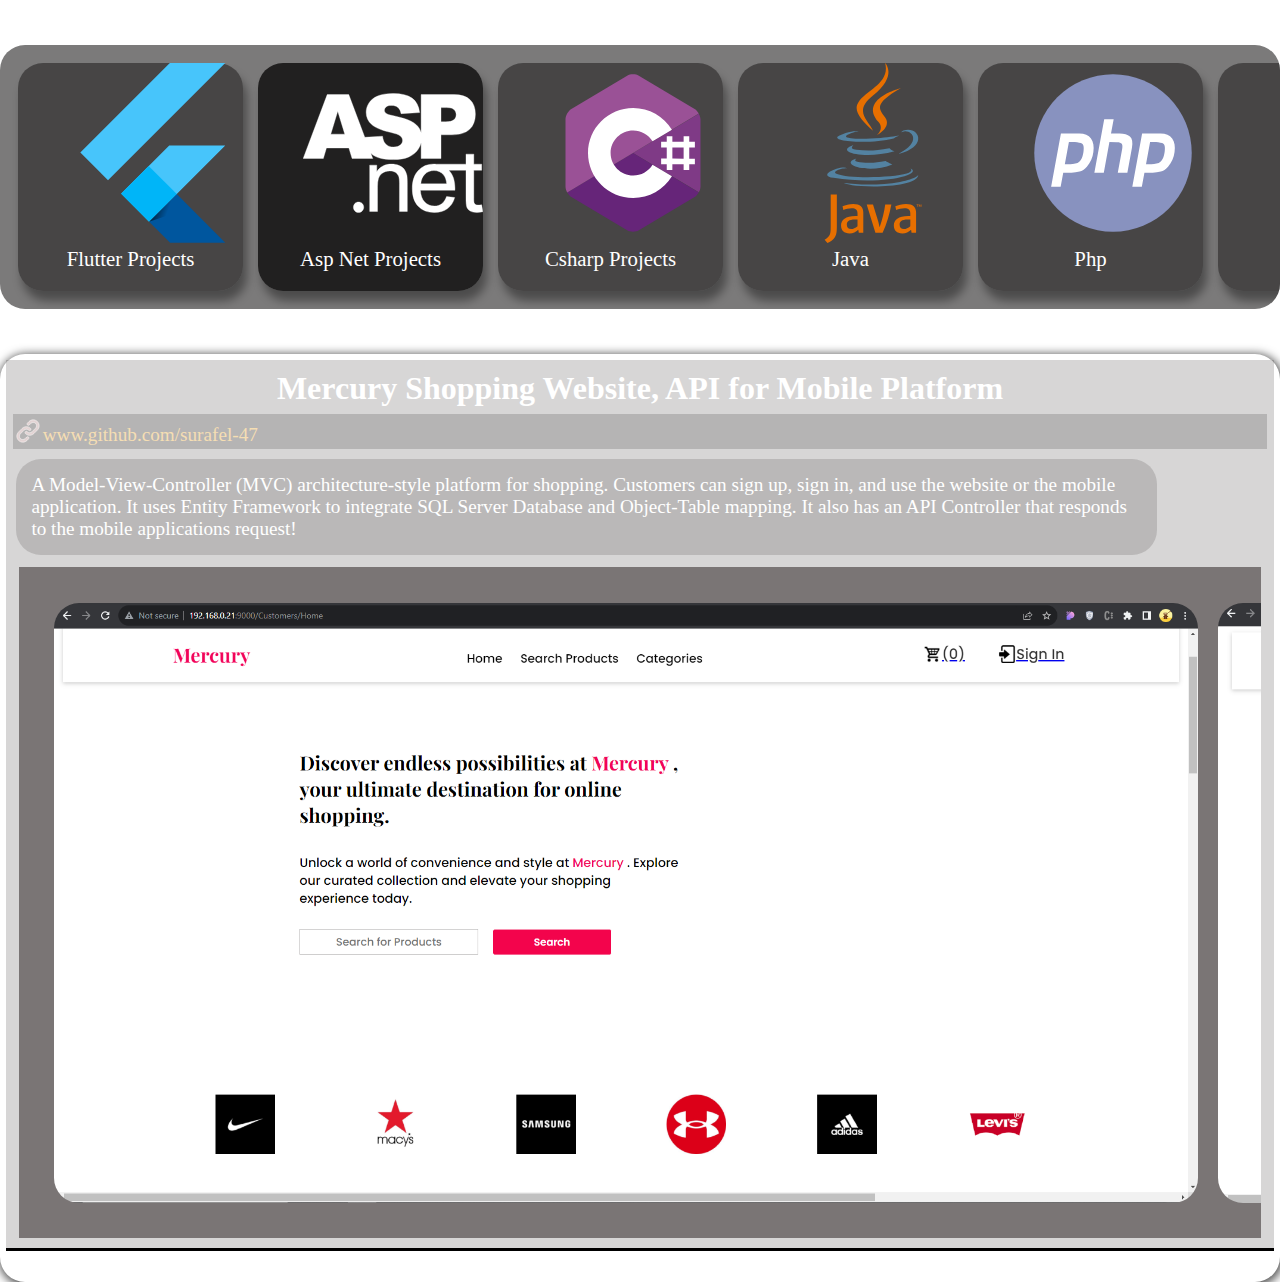
<file: Projects/ASP/ASP.html>
<!DOCTYPE html>
<html>
  <head>
    <title>ASP.NET Projects</title>
    <link rel="stylesheet" href="../ProjectDetails.css" />
  </head>
  <body>
    <div class="ProjectsList">
      <a class="ProjectsListCard" href="../Flutter/Flutter.html">
        <img src="../../assets/programmingLangs/flutter.svg" alt="" />
        <span>Flutter Projects</span>
      </a>
      <a class="ProjectsListCard"  href="ASP.html" style="background-color: rgba(17, 16, 16, 0.842);">
        <img src="../../assets/programmingLangs/aspnet.svg" alt="" />
        <span>Asp Net Projects</span>
      </a>
      <a class="ProjectsListCard" href="../CSharp/CSharp.html">
        <img src="../../assets/programmingLangs/csharp.svg" alt="" />
        <span>Csharp Projects</span>
      </a>
      <a class="ProjectsListCard" href="../JAVA/Java.html">
        <img src="../../assets/programmingLangs/java.svg" alt="" />
        <span>Java</span>
      </a>
      <a class="ProjectsListCard" href="../php/Php.html">
        <img src="../../assets/programmingLangs/php.svg" alt="" />
        <span>Php</span>
      </a>
      <a class="ProjectsListCard">
        <img src="../../assets/programmingLangs/mysql.svg" alt="" />
        <span>Sql Projects</span>
      </a>
      <a class="ProjectsListCard"  href="../HTML/HTMLCSSJS.html">
        <img src="../../assets/programmingLangs/js.svg" alt="" />
        <span>HTML JS Projects</span>
      </a>
    </div>
    <div class="AllProjectsDetailsDiv">
      <div class="ProjectDetailsCard">
        <h1> Mercury Shopping Website, API for Mobile Platform</h1>
                <a href="https://github.com/surafel-47" target="_blank">www.github.com/surafel-47</a>
        <p>
          A Model-View-Controller (MVC) architecture-style platform for shopping. Customers can sign up, sign in, and use the website or the mobile application. It uses Entity Framework to integrate SQL Server Database and Object-Table mapping. It also has an API Controller that responds to the mobile applications request!
        </p>
        <div class="imagesCardDiv">
          <img src="Shopping/1.png" alt="">
          <img src="Shopping/2.png" alt="">
          <img src="Shopping/3.png" alt="">
          <img src="Shopping/4.png" alt="">
          <img src="Shopping/5.png" alt="">
          <img src="Shopping/6.png" alt="">
        </div>
      </div>
    </div>
  </body>
</html>
</file>
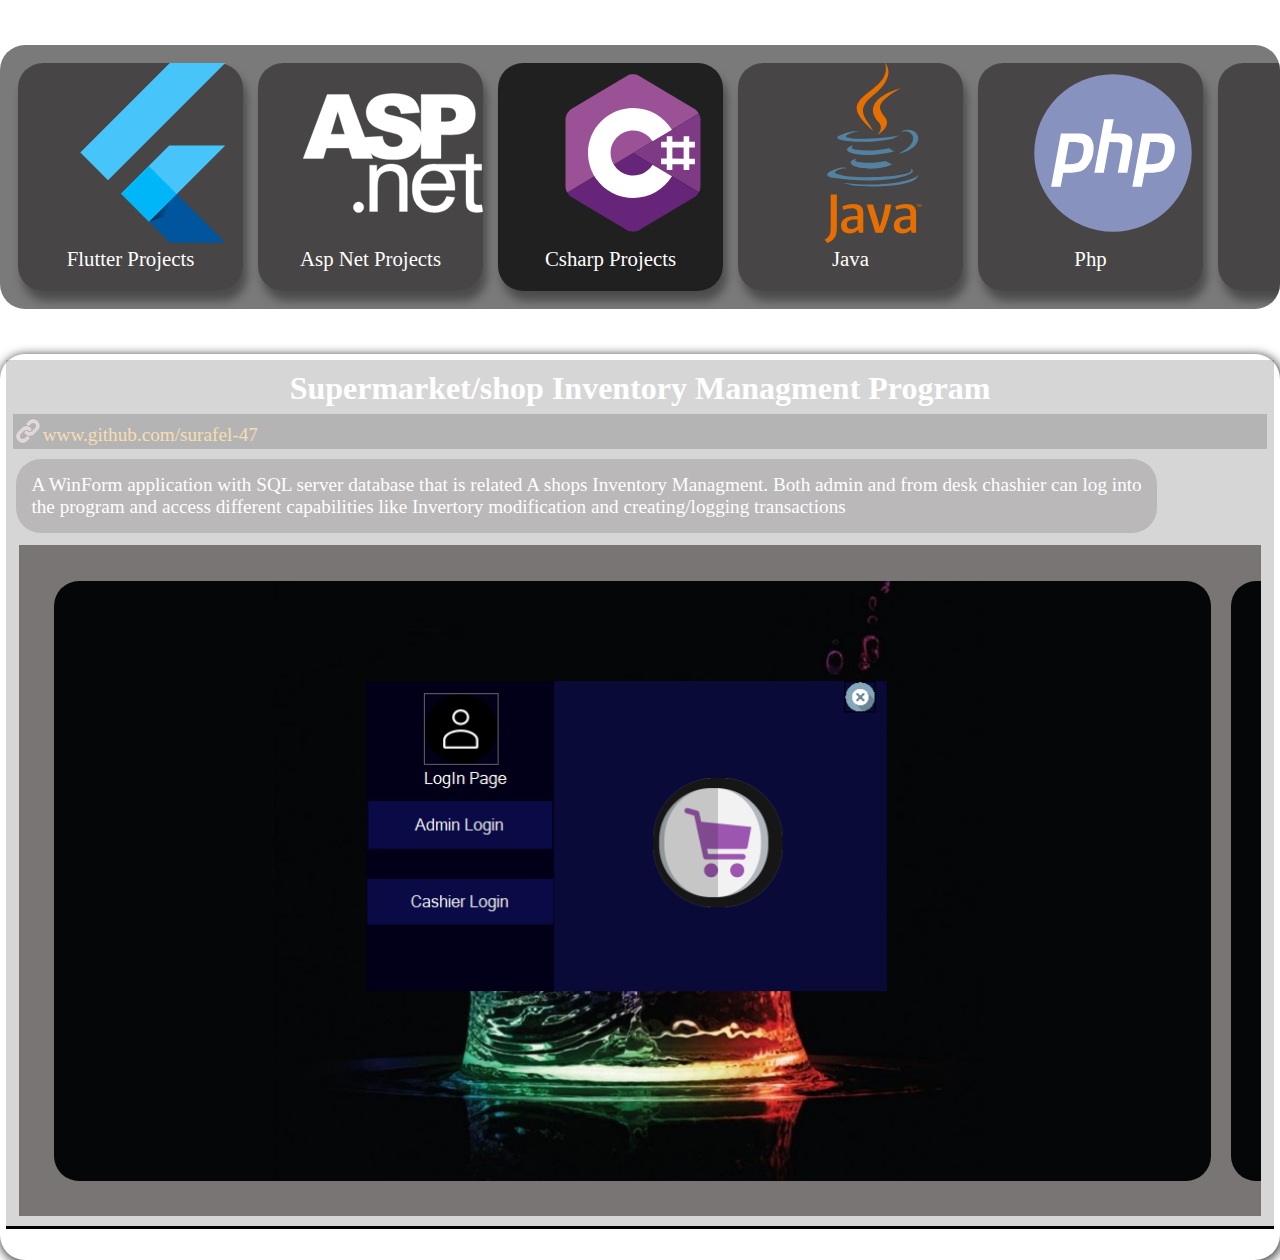
<file: Projects/CSharp/CSharp.html>
<!DOCTYPE html>
<html>
  <head>
    <title>CSharp</title>
    <link rel="stylesheet" href="../ProjectDetails.css" />
  </head>
  <body>
    <div class="ProjectsList">
      <a class="ProjectsListCard" href="../Flutter/Flutter.html">
        <img src="../../assets/programmingLangs/flutter.svg" alt="" />
        <span>Flutter Projects</span>
      </a>
      <a class="ProjectsListCard"  href="../ASP/ASP.html">
        <img src="../../assets/programmingLangs/aspnet.svg" alt="" />
        <span>Asp Net Projects</span>
      </a>
      <a class="ProjectsListCard" href="CSharp.html" style="background-color: rgba(17, 16, 16, 0.842);">
        <img src="../../assets/programmingLangs/csharp.svg" alt="" />
        <span>Csharp Projects</span>
      </a>
      <a class="ProjectsListCard" href="../JAVA/Java.html">
        <img src="../../assets/programmingLangs/java.svg" alt="" />
        <span>Java</span>
      </a>
      <a class="ProjectsListCard" href="../PHP/Php.html">
        <img src="../../assets/programmingLangs/php.svg" alt="" />
        <span>Php</span>
      </a>
      <a class="ProjectsListCard">
        <img src="../../assets/programmingLangs/mysql.svg" alt="" />
        <span>Sql Projects</span>
      </a>
      <a class="ProjectsListCard"  href="../HTML/HTMLCSSJS.html">
        <img src="../../assets/programmingLangs/js.svg" alt="" />
        <span>HTML JS Projects</span>
      </a>
    </div>
    <div class="AllProjectsDetailsDiv">
      <div class="ProjectDetailsCard">
        <h1>Supermarket/shop Inventory Managment Program</h1>
        <a href="https://github.com/surafel-47" target="_blank">www.github.com/surafel-47</a>
        <p>
          A WinForm application with SQL server database that is related A shops Inventory Managment. Both admin and from desk chashier can log into the program and access different capabilities like Invertory modification and creating/logging transactions 
        </p>
        <div class="imagesCardDiv">
          <img src="CSharp/1.png" alt="">
          <img src="CSharp/2.png" alt="">
          <img src="CSharp/3.png" alt="">
          <img src="CSharp/4.png" alt="">
          <img src="CSharp/5.png" alt="">
        </div>
      </div>
  </body>
</html>
</file>
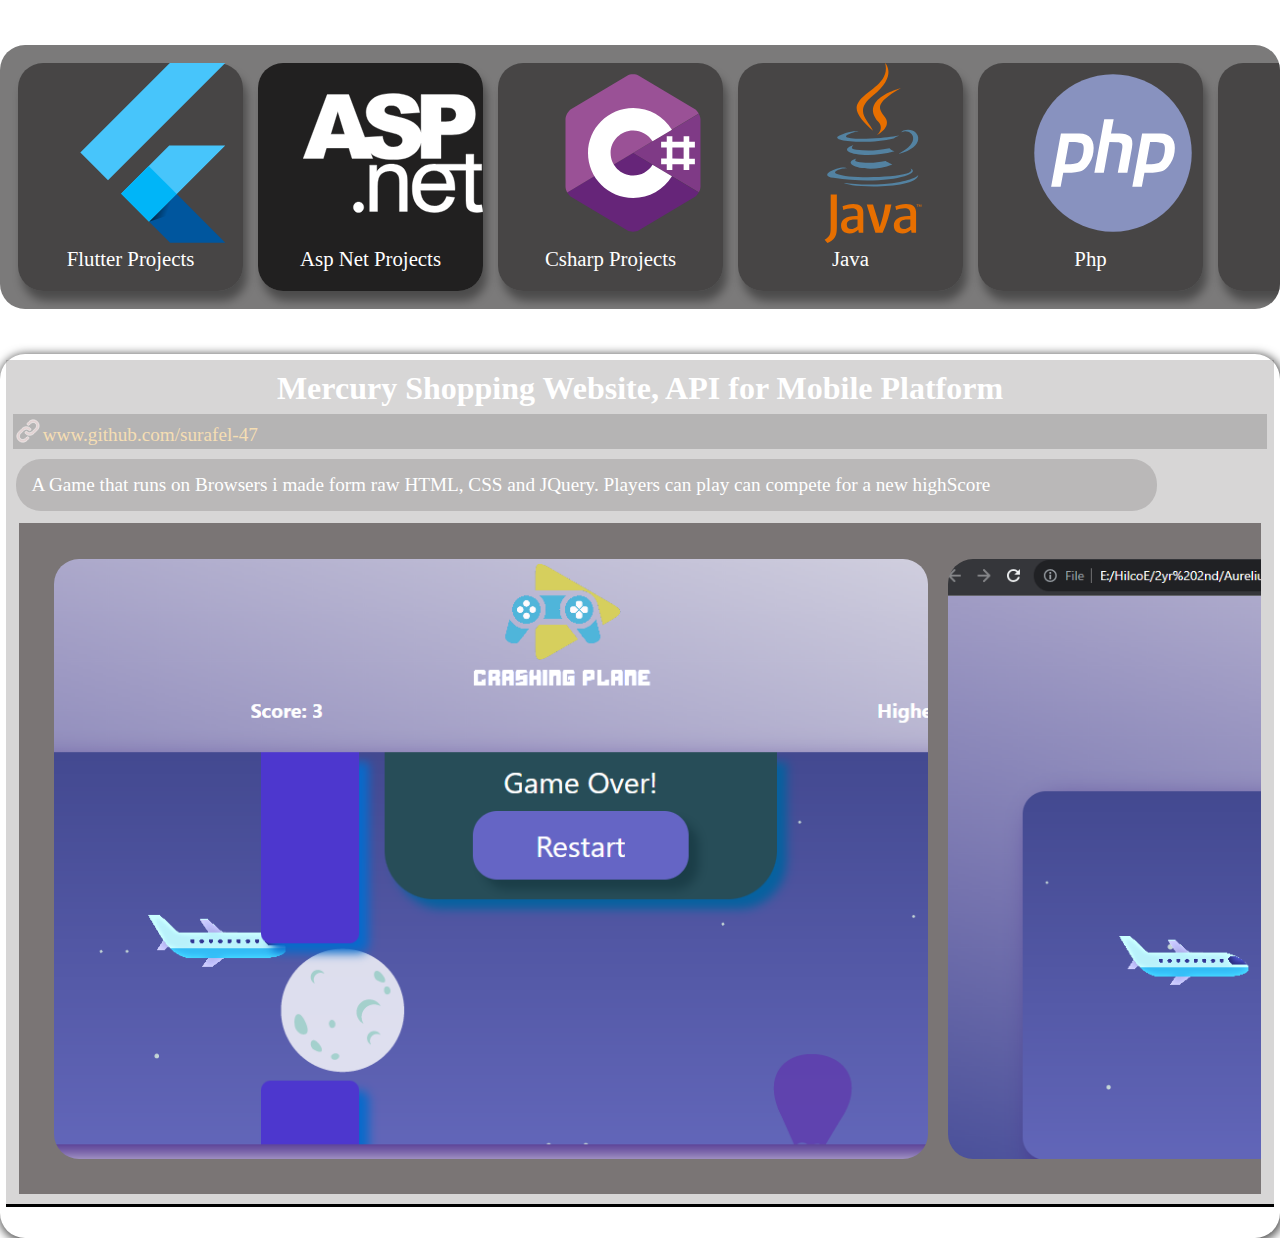
<file: Projects/HTML/HTMLCSSJS.html>
<!DOCTYPE html>
<html>
  <head>
    <title>HTML CSS JS(JQuery) Projects</title>
    <link rel="stylesheet" href="../ProjectDetails.css" />
  </head>
  <body>
    <div class="ProjectsList">
      <a class="ProjectsListCard" href="../Flutter/Flutter.html">
        <img src="../../assets/programmingLangs/flutter.svg" alt="" />
        <span>Flutter Projects</span>
      </a>
      <a class="ProjectsListCard"  href="../ASP/ASP.html" style="background-color: rgba(17, 16, 16, 0.842);">
        <img src="../../assets/programmingLangs/aspnet.svg" alt="" />
        <span>Asp Net Projects</span>
      </a>
      <a class="ProjectsListCard" href="../CSharp/CSharp.html">
        <img src="../../assets/programmingLangs/csharp.svg" alt="" />
        <span>Csharp Projects</span>
      </a>
      <a class="ProjectsListCard" href="../JAVA/Java.html">
        <img src="../../assets/programmingLangs/java.svg" alt="" />
        <span>Java</span>
      </a>
      <a class="ProjectsListCard" href="../php/Php.html">
        <img src="../../assets/programmingLangs/php.svg" alt="" />
        <span>Php</span>
      </a>
      <a class="ProjectsListCard">
        <img src="../../assets/programmingLangs/mysql.svg" alt="" />
        <span>Sql Projects</span>
      </a>
      <a class="ProjectsListCard"  href="HTMLCSSJS.html">
        <img src="../../assets/programmingLangs/js.svg" alt="" />
        <span>HTML JS Projects</span>
      </a>
    </div>
    <div class="AllProjectsDetailsDiv">
      <div class="ProjectDetailsCard">
        <h1> Mercury Shopping Website, API for Mobile Platform</h1>
                <a href="https://github.com/surafel-47" target="_blank">www.github.com/surafel-47</a>
        <p>
          A Game that runs on Browsers i made form raw HTML, CSS and JQuery. Players can play can compete for a new highScore
        </p>
        <div class="imagesCardDiv">
          <img src="CrashingPlanes/1.png" alt="">
          <img src="CrashingPlanes/2.png" alt="">
        </div>
      </div>
    </div>
  </body>
</html>
</file>
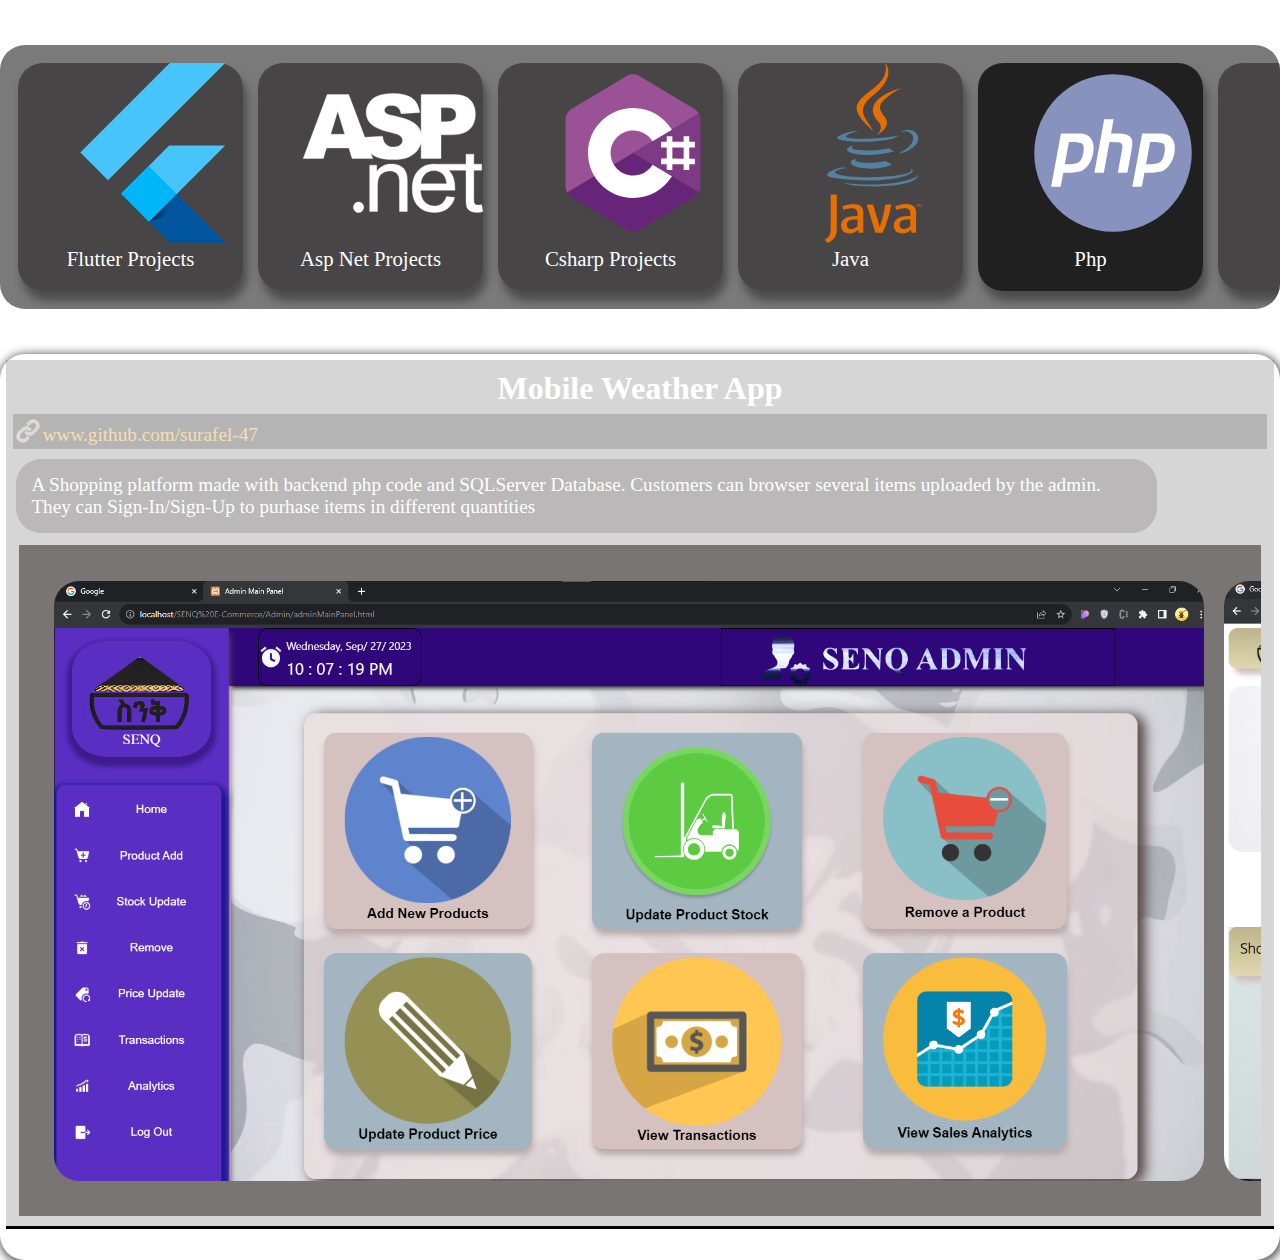
<file: Projects/PHP/Php.html>
<!DOCTYPE html>
<html>
  <head>
    <title>Flutter</title>
    <link rel="stylesheet" href="../ProjectDetails.css" />
  </head>
  <body>
    <div class="ProjectsList">
      <a class="ProjectsListCard" href="../Flutter/Flutter.html">
        <img src="../../assets/programmingLangs/flutter.svg" alt="" />
        <span>Flutter Projects</span>
      </a>
      <a class="ProjectsListCard"  href="../ASP/ASP.html">
        <img src="../../assets/programmingLangs/aspnet.svg" alt="" />
        <span>Asp Net Projects</span>
      </a>
      <a class="ProjectsListCard" href="../CSharp/CSharp.html">
        <img src="../../assets/programmingLangs/csharp.svg" alt="" />
        <span>Csharp Projects</span>
      </a>
      <a class="ProjectsListCard" href="../JAVA/Java.html">
        <img src="../../assets/programmingLangs/java.svg" alt="" />
        <span>Java</span>
      </a>
      <a class="ProjectsListCard" href="Php.html" style="background-color: rgba(17, 16, 16, 0.842);">
        <img src="../../assets/programmingLangs/php.svg" alt="" />
        <span>Php</span>
      </a>
      <a class="ProjectsListCard">
        <img src="../../assets/programmingLangs/mysql.svg" alt="" />
        <span>Sql Projects</span>
      </a>
      <a class="ProjectsListCard"  href="../HTML/HTMLCSSJS.html">
        <img src="../../assets/programmingLangs/js.svg" alt="" />
        <span>HTML JS Projects</span>
      </a>
    </div>
    <div class="AllProjectsDetailsDiv">
      <div class="ProjectDetailsCard">
        <h1>Mobile Weather App</h1>
                <a href="https://github.com/surafel-47" target="_blank">www.github.com/surafel-47</a>
        <p>
          A Shopping platform made with backend php code and SQLServer Database. Customers can browser several items uploaded by the admin. They can Sign-In/Sign-Up to purhase items in different quantities 
        </p>
        <div class="imagesCardDiv">
          <img src="Php/1.png" alt="">
          <img src="Php/2.png" alt="">
          <img src="Php/3.png" alt="">
        </div>
      </div>
    </div>
  </body>
</html>
</file>
<file: Projects/ProjectDetails.css>
* {
    margin: 0;
    padding: 0;
    box-sizing: border-box;
  }
  
  body {
    color: white;
  }
  
  
  
  
  /* Custom styles for the scrollbar inside the iframe */
  body::-webkit-scrollbar {
    width: 15px;
  }
  
  body::-webkit-scrollbar-thumb {
    background-color: #4b3737;
    border-radius: 10px;
  }
  
  body::-webkit-scrollbar-thumb:hover {
    background-color: #555;
  }
  
  body::-webkit-scrollbar-thumb:active {
    background-color: #333;
  }
  
  body::-webkit-scrollbar-track {
    background-color: #15031d7e;
  }
  
  
  
  .ProjectsList {
    display: flex;
    width: 100%;
    /* min-height: 30vh; */
    margin: auto;
    margin-top: 5vh;
    border-radius: 25px;
    padding: 2vh;
    /* overflow-x: scroll; */
    overflow-y: hidden;
    background-color: rgba(37, 35, 35, 0.603);
    gap: 15px;
  }
  
  /* Custom styles for the scrollbar inside the iframe */
  .ProjectsList::-webkit-scrollbar {
    width: 15px;
    background-color: transparent;
  }
  
  .ProjectsList::-webkit-scrollbar-thumb {
    background-color: #4b3737;
    border-radius: 30px;
  }
  
  .ProjectsList::-webkit-scrollbar-thumb:hover {
    background-color: #555;
  }
  
  .ProjectsList::-webkit-scrollbar-thumb:active {
    background-color: #333;
  }
  
  .ProjectsList::-webkit-scrollbar-track {
    background-color: transparent;
  }
  
  
  .ProjectsList .ProjectsListCard {
    width: 300px;
    height: auto;
    background-color: rgba(31, 28, 28, 0.562);
    border-radius: 25px;
    transition: 0.3s;
    box-shadow: 4px 10px 10px rgba(0, 0, 0, 0.384);
    color: white;
    text-decoration: none;
  }
  
  .ProjectsListCard:hover {
    background-color: rgba(31, 28, 28, 0.788);
    transform: scale(1.06);
    box-shadow: 4px 10px 12px rgba(0, 0, 0, 0.795);
  
  }
  
  .ProjectsListCard img {
    margin-left: 5vh;
    object-fit: contain;
    width: 20vh;
    height: 20vh;
  }
  
  .ProjectsListCard span {
   margin: auto;
   text-align: center;
    display: block;
    font-size: 1.3em;
    padding-bottom: 20px;
  }
  
  
  
  .AllProjectsDetailsDiv {
    /* margin: auto; */
    margin-top: 5vh;
    /* margin-left: 10vw; */
    padding: 0.5vw;
    width: 100%;
    box-shadow: 1px 2px 10px 2px rgba(0, 0, 0, 0.678);
    border-radius: 25px;
  }
  

  





































  

.ProjectDetailsCard {
    min-height: 600px;
    overflow-x: hidden;
    border-bottom: 3px solid black;
    margin-bottom: 25px;
    color: white;
    background-color: rgba(49, 44, 44, 0.192);
}

.ProjectDetailsCard h1 {
    padding-top: 10px;
    text-align: center;
}

.ProjectDetailsCard a {
    display: block;
    margin: 0.5%;
    text-decoration: none;
    color: wheat;
    padding-top: 10px;
    padding-left: 30px;
    height: 35px;
    width: auto;
    background-image: url(../assets/link.svg);
    background-repeat: no-repeat;
    background-position: left;
    background-size: 30px;
    font-size: 1.2em;
    transition: 0.15s;
    background-color:rgba(0, 0, 0, 0.158);
}

.ProjectDetailsCard a:hover{
    transform: scale(1.01); 
    background-color: rgba(0, 0, 0, 0.322);
}





.ProjectDetailsCard p {
    width: 90%;
    background-color: rgba(34, 25, 25, 0.158);
    margin: 10px;
    padding: 15px;
    border-radius: 25px;
    font-size:1.2em;
}

.ProjectDetailsCard .imagesCardDiv {
    padding: 2%;
    margin: 1%;
    width: 98%;
    min-height: 600px;
    background-color: rgba(29, 20, 20, 0.5);
    margin-bottom: 10px;
    display: flex;
    overflow-x: scroll;
}


.imagesCardDiv img{
    height: 600px;
    width: auto;
    margin: 10px;
    border-radius: 25px;
}


.imagesCardDiv::-webkit-scrollbar {
    width: 15px;
}

.imagesCardDiv::-webkit-scrollbar-thumb {
    background-color: #4b3737;
    border-radius: 10px;
}

.imagesCardDiv::-webkit-scrollbar-thumb:hover {
    background-color: #555;
}

.imagesCardDiv::-webkit-scrollbar-thumb:active {
    background-color: #333;
}

.imagesCardDiv::-webkit-scrollbar-track {
    background-color: #15031d7e;
}












@media (max-width: 540px){

  .ProjectsList .ProjectsListCard {
    width: 200px;
    height: 200px;
  }

}
</file>
